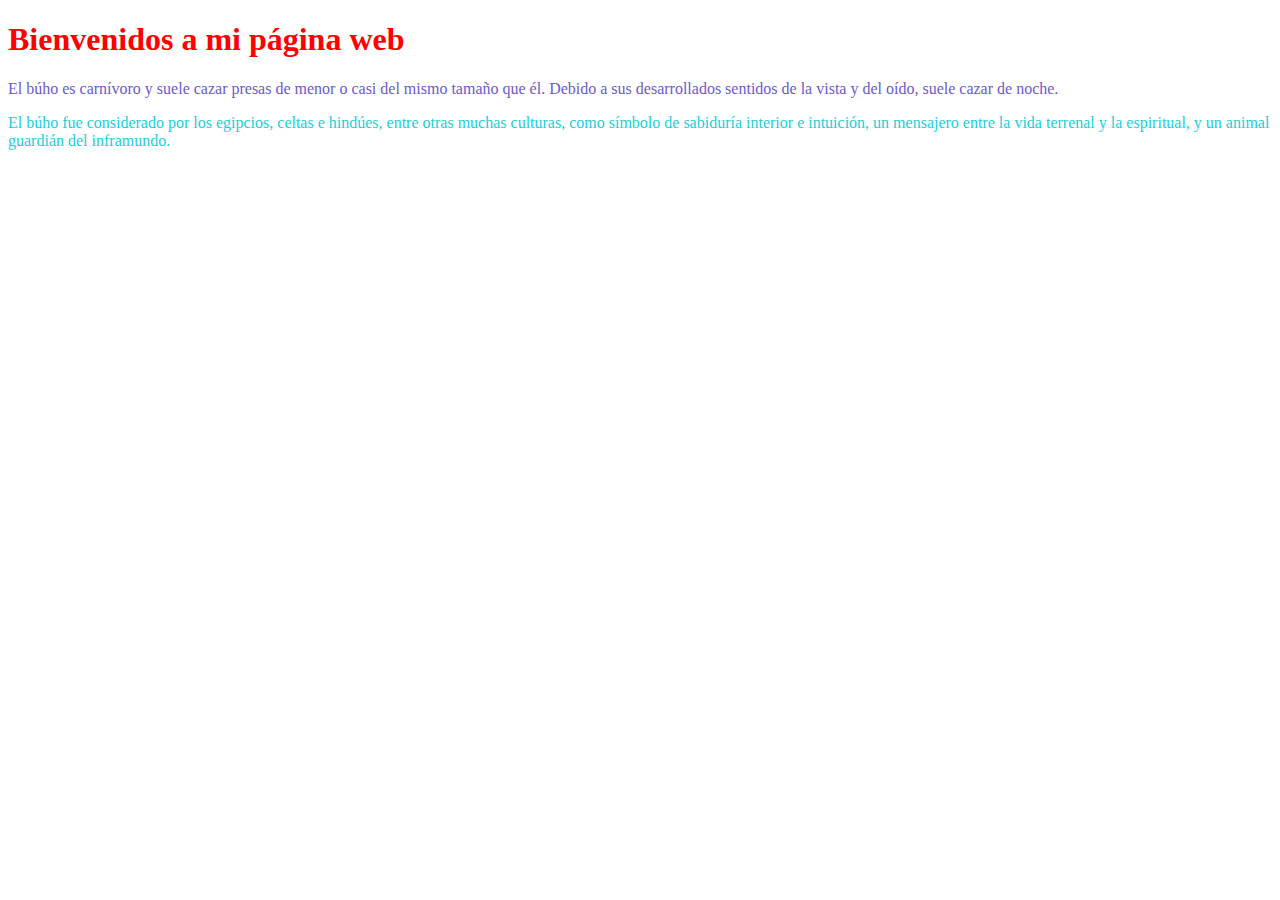
<file: clase 2/index.html>
<!DOCTYPE html>
<html lang="en">
<head>
    <meta charset="UTF-8">
    <meta name="viewport" content="width=device-width, initial-scale=1.0">
    <link rel="stylesheet" href="style.css">
    <title>Clase 2</title>
</head>
<body>

    <h1>Bienvenidos a mi página web</h1>

    <p class="first-fact">El búho es carnívoro y suele cazar presas de menor o casi del mismo tamaño que él. 
        Debido a sus desarrollados sentidos de la vista y del oído, suele cazar de noche.</p>

    <p id="second-fact">El búho fue considerado por los egipcios, celtas e hindúes, entre otras muchas culturas, como símbolo de sabiduría interior e intuición, 
        un mensajero entre la vida terrenal y la espiritual, y un animal guardián del inframundo.</p>

</body>
</html>
</file>
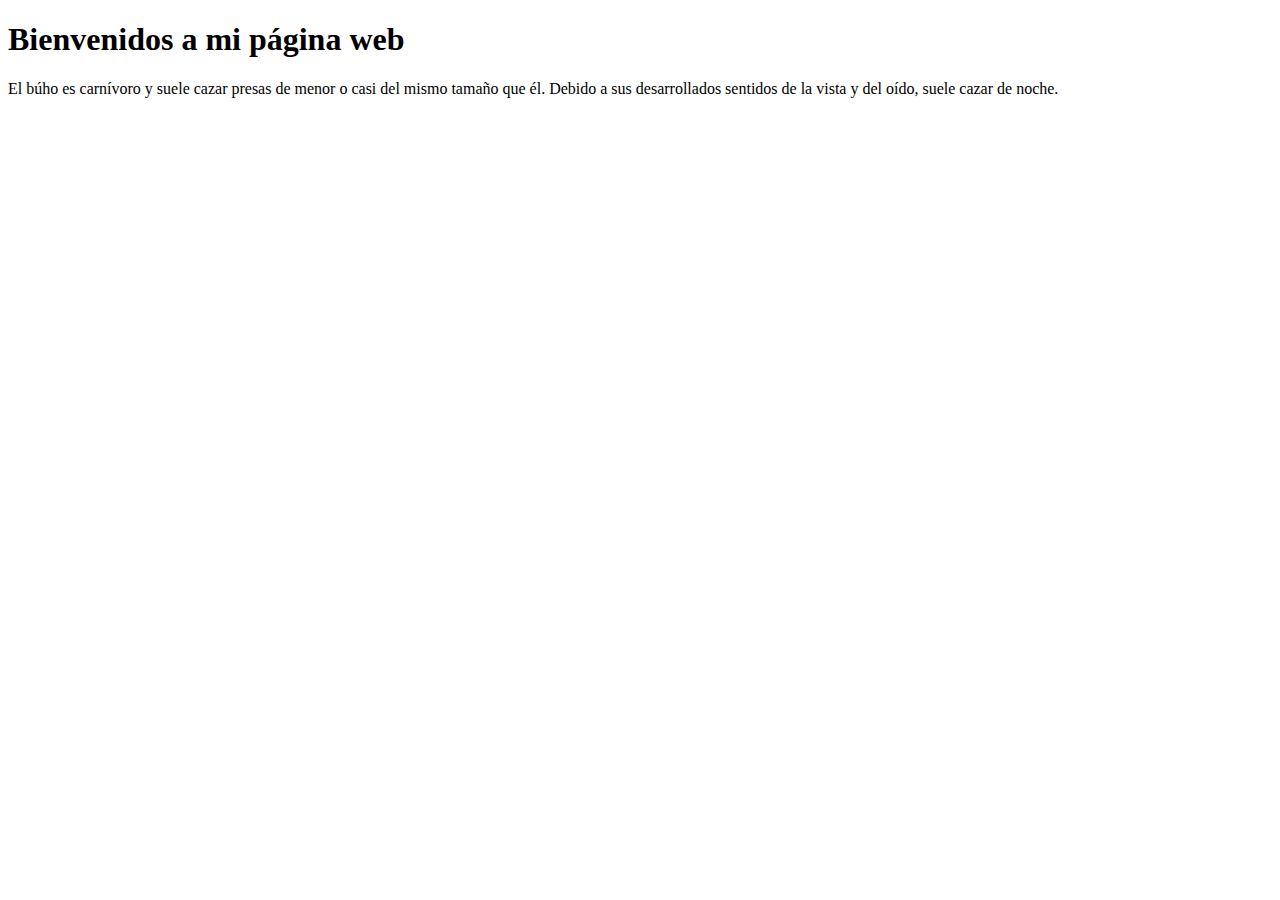
<file: clase-1/index.html>
<!DOCTYPE html>
<html lang="en">
<head>
    <meta charset="UTF-8">
    <meta name="viewport" content="width=device-width, initial-scale=1.0">
    <title>Clase 1</title>
</head>
<body>

    <h1>Bienvenidos a mi página web</h1>

    <p>El búho es carnívoro y suele cazar presas de menor o casi del mismo tamaño que él. 
        Debido a sus desarrollados sentidos de la vista y del oído, suele cazar de noche.</p>

</body>
</html>
</file>
<file: clase 2/style.css>
h1 {
    color: red;
}

.first-fact {
    color: rgb(106, 90, 205);
}

#second-fact {
    color: #1ACFD8;
}
</file>
